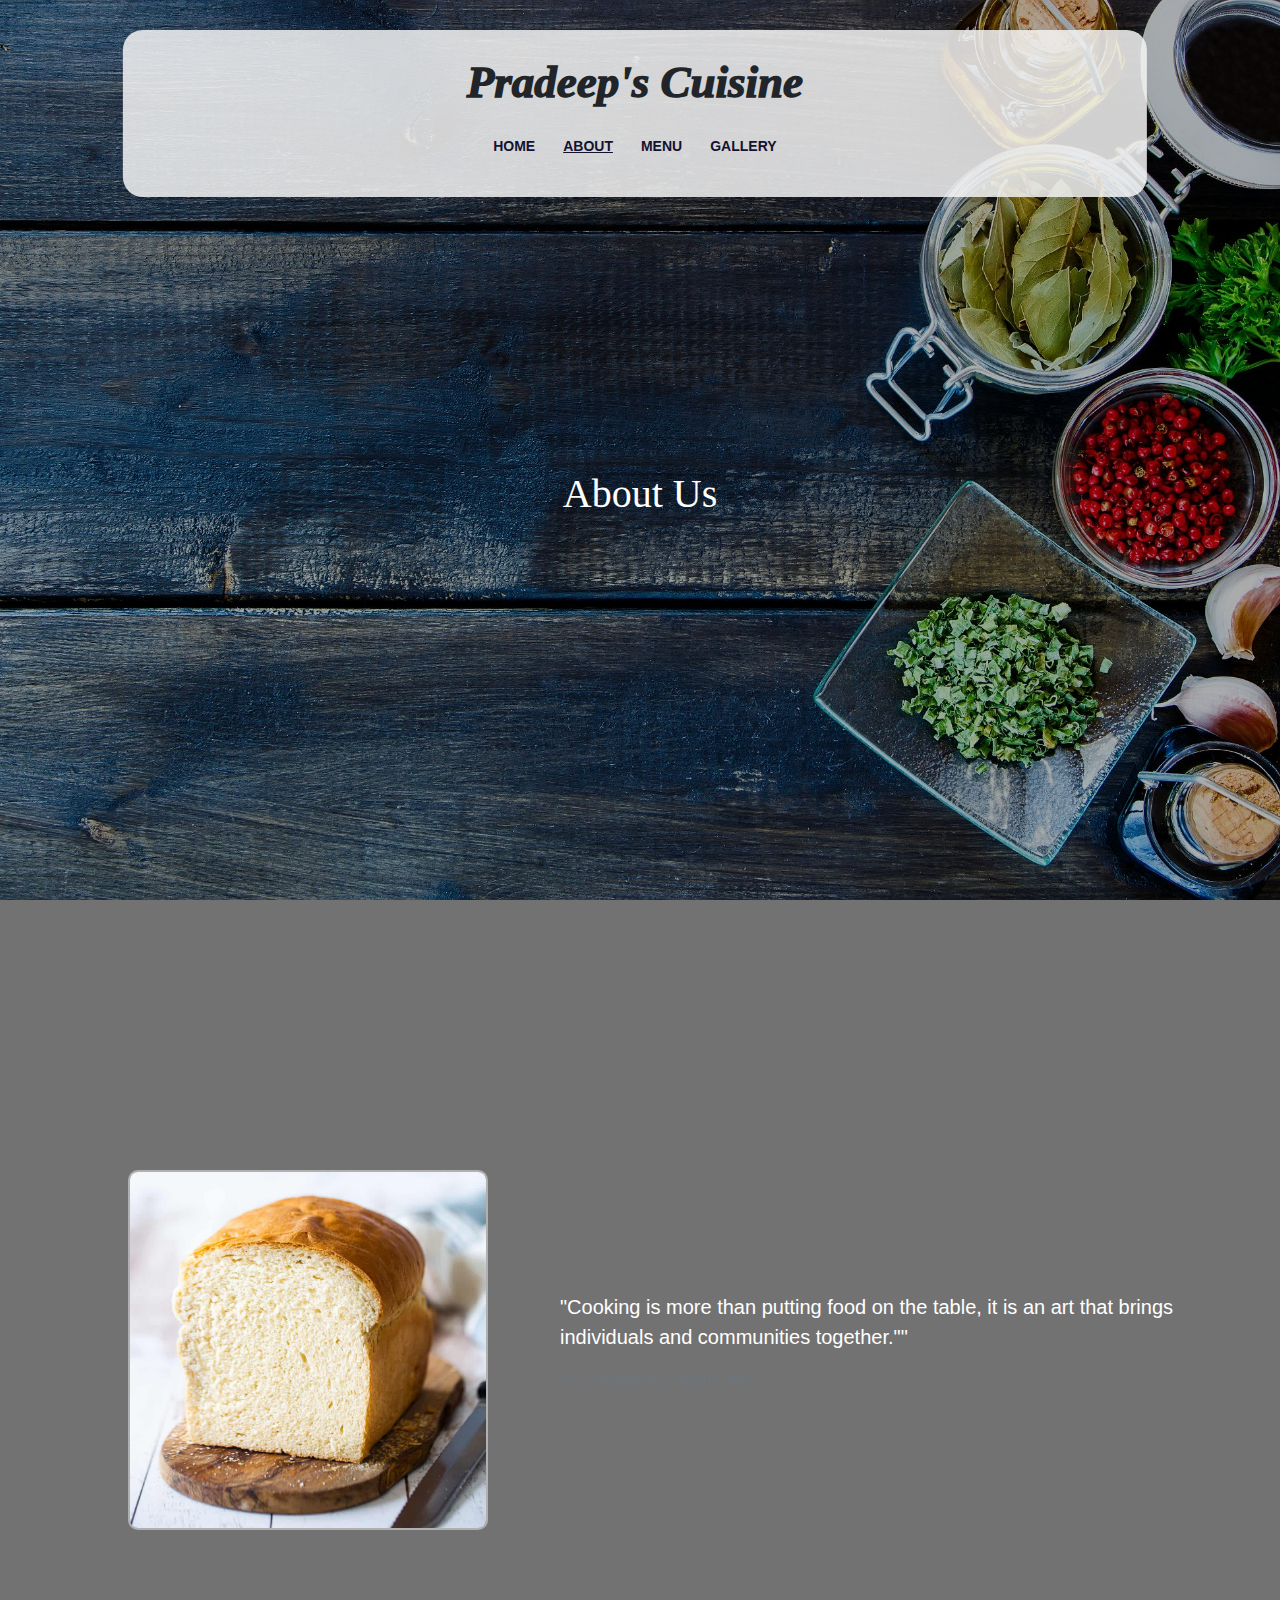
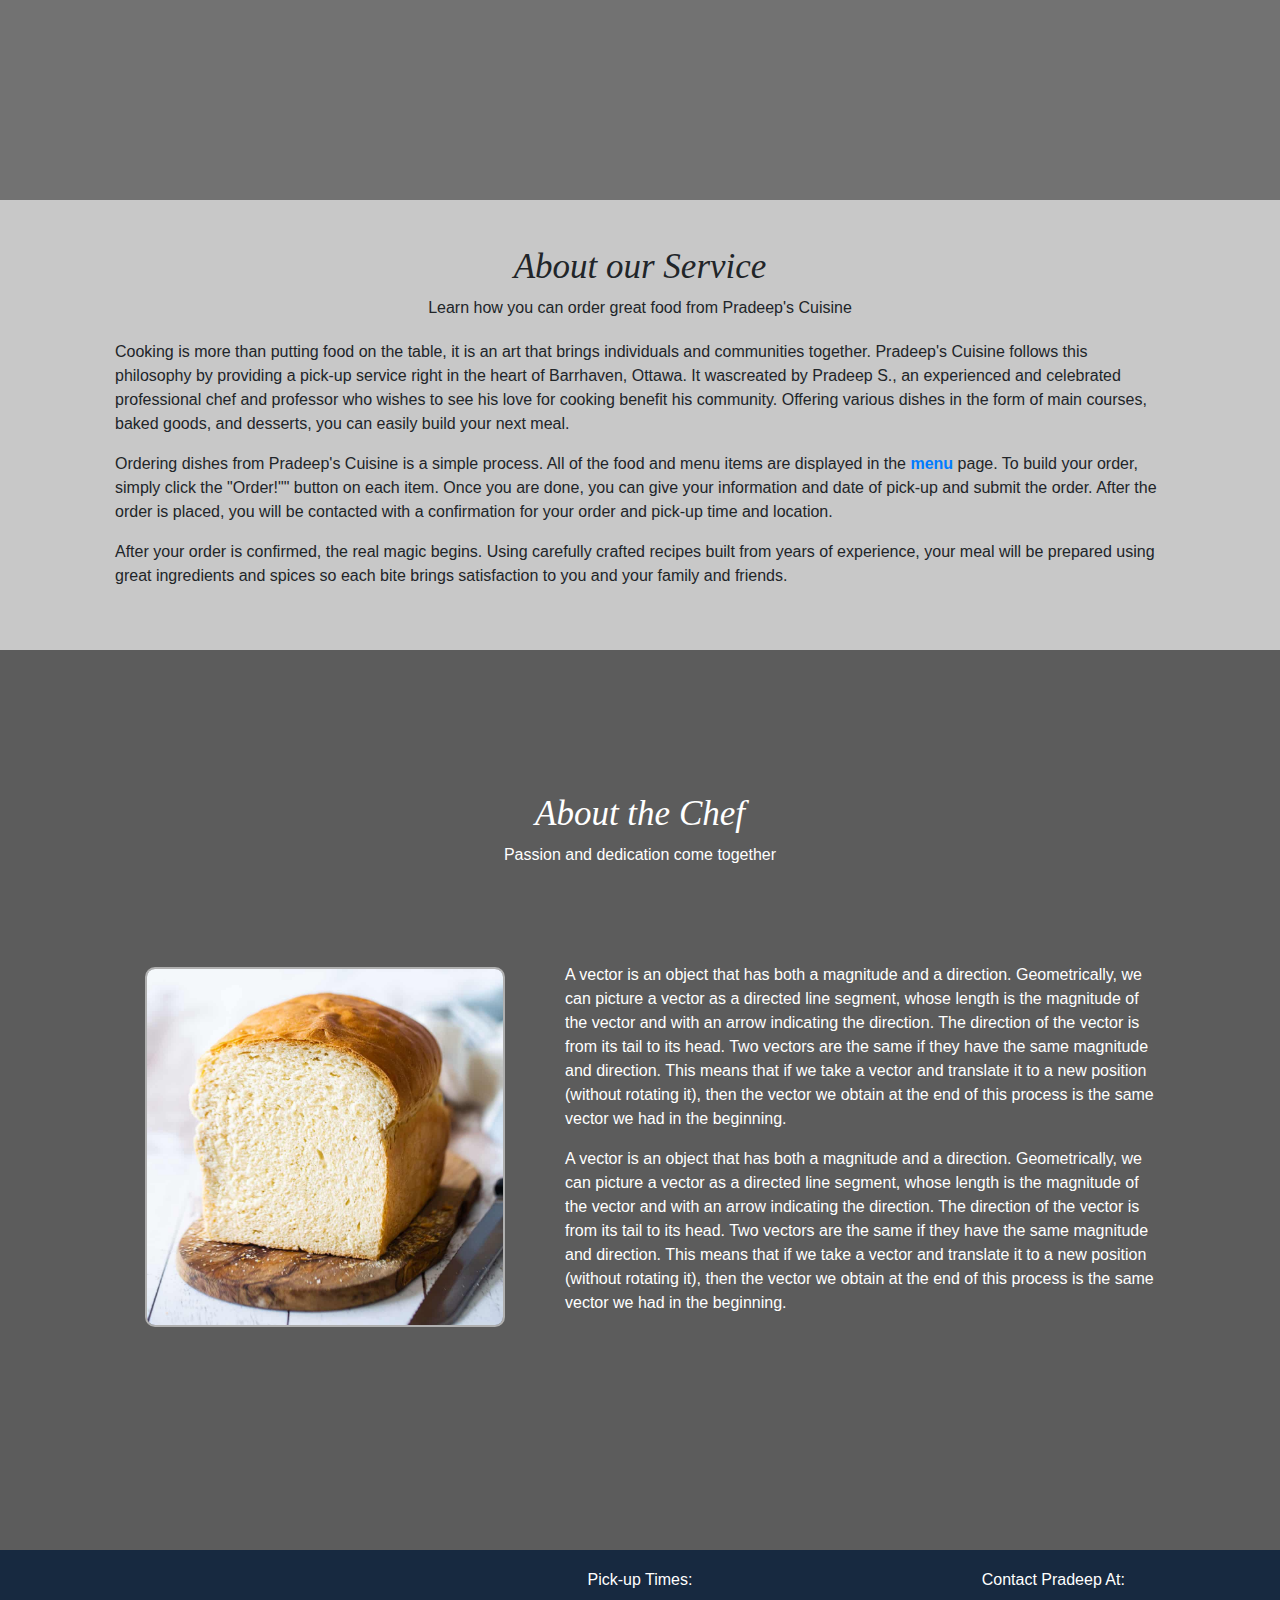
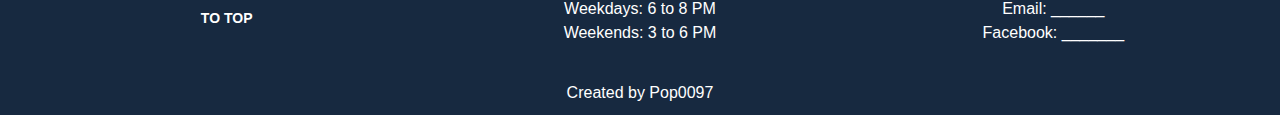
<file: about.html>
<!DOCTYPE html>
<html>

<head>
  <meta name="viewport" content="width=device-width, initial-scale=1">
  <title> Pradeep's Cuisine - About</title>
  <!-- links to all required JS and CSS files -->
  <link rel="stylesheet" href="assets/css/bootstrap.min.css">
  <link rel="stylesheet" href="assets/css/style.css">
  <link rel="stylesheet" href="https://cdnjs.cloudflare.com/ajax/libs/animate.css/4.0.0/animate.min.css">
</head>

<body class="about-body">
  <header class="header-area">
    <div class="container">
      <div class="row justify-content-center">
        <h2> Pradeep's Cuisine </h2>
      </div>
      <div class="row justify-content-center">
        <div class="select-menu text-center justify-content-center">
          <table>
            <tr>
              <td> <a href="index.html">Home</a> </td>
              <td> <a class="active" href="about.html">About</a> </td>
              <td> <a href="menu.html">Menu</a></td>
              <td> <a href="gallery.html">Gallery</a></td>
            </tr>
          </table>
        </div>
      </div>
    </div>
  </header>

  <!-- banner starts -->
  <section class="banner-area-about">
    <div class="banner-sub-area text-center">
      <div class="container-fluid">
        <div class="row justify-content-center">
          <div class="col-lg-12 animate__animated animate__fadeIn">
            <h1>About Us</h1>
          </div>
        </div>
      </div>
    </div>
  </section>
  <!-- banner ends -->

  <!-- mission statement starts -->
  <section class="mission-statment-area">
    <div class="mission-statement-sub-area">
      <div class="container">
        <div class="row min-vh-100">
          <div class="col-lg-5 my-auto animate__animated animate__fadeInLeft">
            <img src="assets/images/bread_1.jpg" class="information-area-image center">
          </div>
          <div class="col-md my-auto animate__animated animate__fadeInRight">
            <div class="mission-statmenet-quote">
              <blockquote class="blockquote center">
                <p>
                  "Cooking is more than putting food on the table, it is an art that brings individuals
                  and communities together.""
                </p>
                <footer class="blockquote-footer"> Pradeep S., Head Chef</footer>
              </blockquote>
            </div>
          </div>
        </div>
      </div>
    </div>
  </section>
  <!-- mission statement ends -->

  <!-- service information starts -->
  <section class="service-information-area">
    <div class="container">
      <div class="row" style="min-height:50vh;  padding: 30px;">
        <div class="col-12 my-auto">
          <div class="subtitle-3 text-center animate__animated animate__fadeIn">
            <h3>About our Service</h3>
            <p>Learn how you can order great food from Pradeep's Cuisine</p>
          </div>
          <div class="row">
            <div class="col-12 animate__animated animate__fadeIn my-auto">
              <div class="service-information-text">
                <p>
                  Cooking is more than putting food on the table, it is an art that brings individuals and communities
                  together. Pradeep's Cuisine follows this philosophy by providing a pick-up service right in the heart
                  of Barrhaven, Ottawa. It wascreated by Pradeep S., an experienced and celebrated professional chef and
                  professor who wishes to see his love for cooking benefit his community. Offering various dishes in the form
                  of main courses, baked goods, and desserts, you can easily build your next meal.
                </p>
                <p>
                  Ordering dishes from Pradeep's Cuisine is a simple process. All of the food and menu items are displayed in the
                  <a href="menu.html" class="redirect-link-2">menu</a> page. To build your order, simply click the "Order!"" button on each item. Once you are done, you can give your
                  information and date of pick-up and submit the order. After the order is placed, you will be contacted with a
                  confirmation for your order and pick-up time and location.
                </p>
                <p>
                  After your order is confirmed, the real magic begins. Using carefully crafted recipes built from years of experience,
                  your meal will be prepared using great ingredients and spices so each bite brings satisfaction to you and your
                  family and friends.
                </p>
              </div>
            </div>
          </div>
        </div>
      </div>
    </div>
  </section>
  <!-- service information ends -->

  <!-- chef biography begins -->
  <section class="chef-biography-area">
    <div class="chef-biography-sub-area">
      <div class=" container">
        <div class="row" style="min-height:100vh;  padding: 30px;">
          <div class="col-12 my-auto">
            <div class="subtitle-3 text-center animate__animated animate__fadeIn">
              <h3>About the Chef</h3>
              <p>Passion and dedication come together</p>
            </div>
            <div class="row" style="height:100%">
              <div class="col-12 col-lg-5 my-auto animate__animated animate__fadeInLeft my-auto">
                <img src="assets/images/bread_1.jpg" class="information-area-image center">
              </div>
              <div class="col-12 col-md  my-auto animate__animated animate__fadeInRight my-auto">
                <div class="service-information-text">
                  <p>
                    A vector is an object that has both a magnitude and a direction.
                    Geometrically, we can picture a vector as a directed line segment,
                    whose length is the magnitude of the vector and with an arrow indicating
                    the direction. The direction of the vector is from its tail to its head.
                    Two vectors are the same if they have the same magnitude and direction.
                    This means that if we take a vector and translate it to a new position
                    (without rotating it), then the vector we obtain at the end of this process
                    is the same vector we had in the beginning.
                  </p>
                  <p>
                    A vector is an object that has both a magnitude and a direction.
                    Geometrically, we can picture a vector as a directed line segment,
                    whose length is the magnitude of the vector and with an arrow indicating
                    the direction. The direction of the vector is from its tail to its head.
                    Two vectors are the same if they have the same magnitude and direction.
                    This means that if we take a vector and translate it to a new position
                    (without rotating it), then the vector we obtain at the end of this process
                    is the same vector we had in the beginning.
                  </p>
                </div>
              </div>
            </div>
          </div>
        </div>
      </div>
    </div>
  </section>
  <!-- chef biography ends -->

  <!-- footer starts -->
  <footer class="footer-area-about">
    <div class="footer-widgets-1">
      <div class="container-fluid">
        <div class="row" style="height:100%">
          <div class="col-md text-center" style="padding-top:25px; padding-bottom: 10px;">
            <a href="about.html">To Top</a>
          </div>
          <div class="col-md text-center my-auto">
            <h6>Pick-up Times:</h6>
            <p>Weekdays: 6 to 8 PM<br>
              Weekends: 3 to 6 PM</p>
          </div>
          <div class="col-md text-center my-auto">
            <h6>Contact Pradeep At:</h6>
            <p>Email: ______<br>
              Facebook: _______</p>
          </div>
        </div>
      </div>
    </div>
    <div class="credits-area">
      <div class="container-fluid text-center">
        Created by Pop0097
      </div>
    </div>
  </footer>
  <!-- footer ends -->

</body>

</html>
</file>
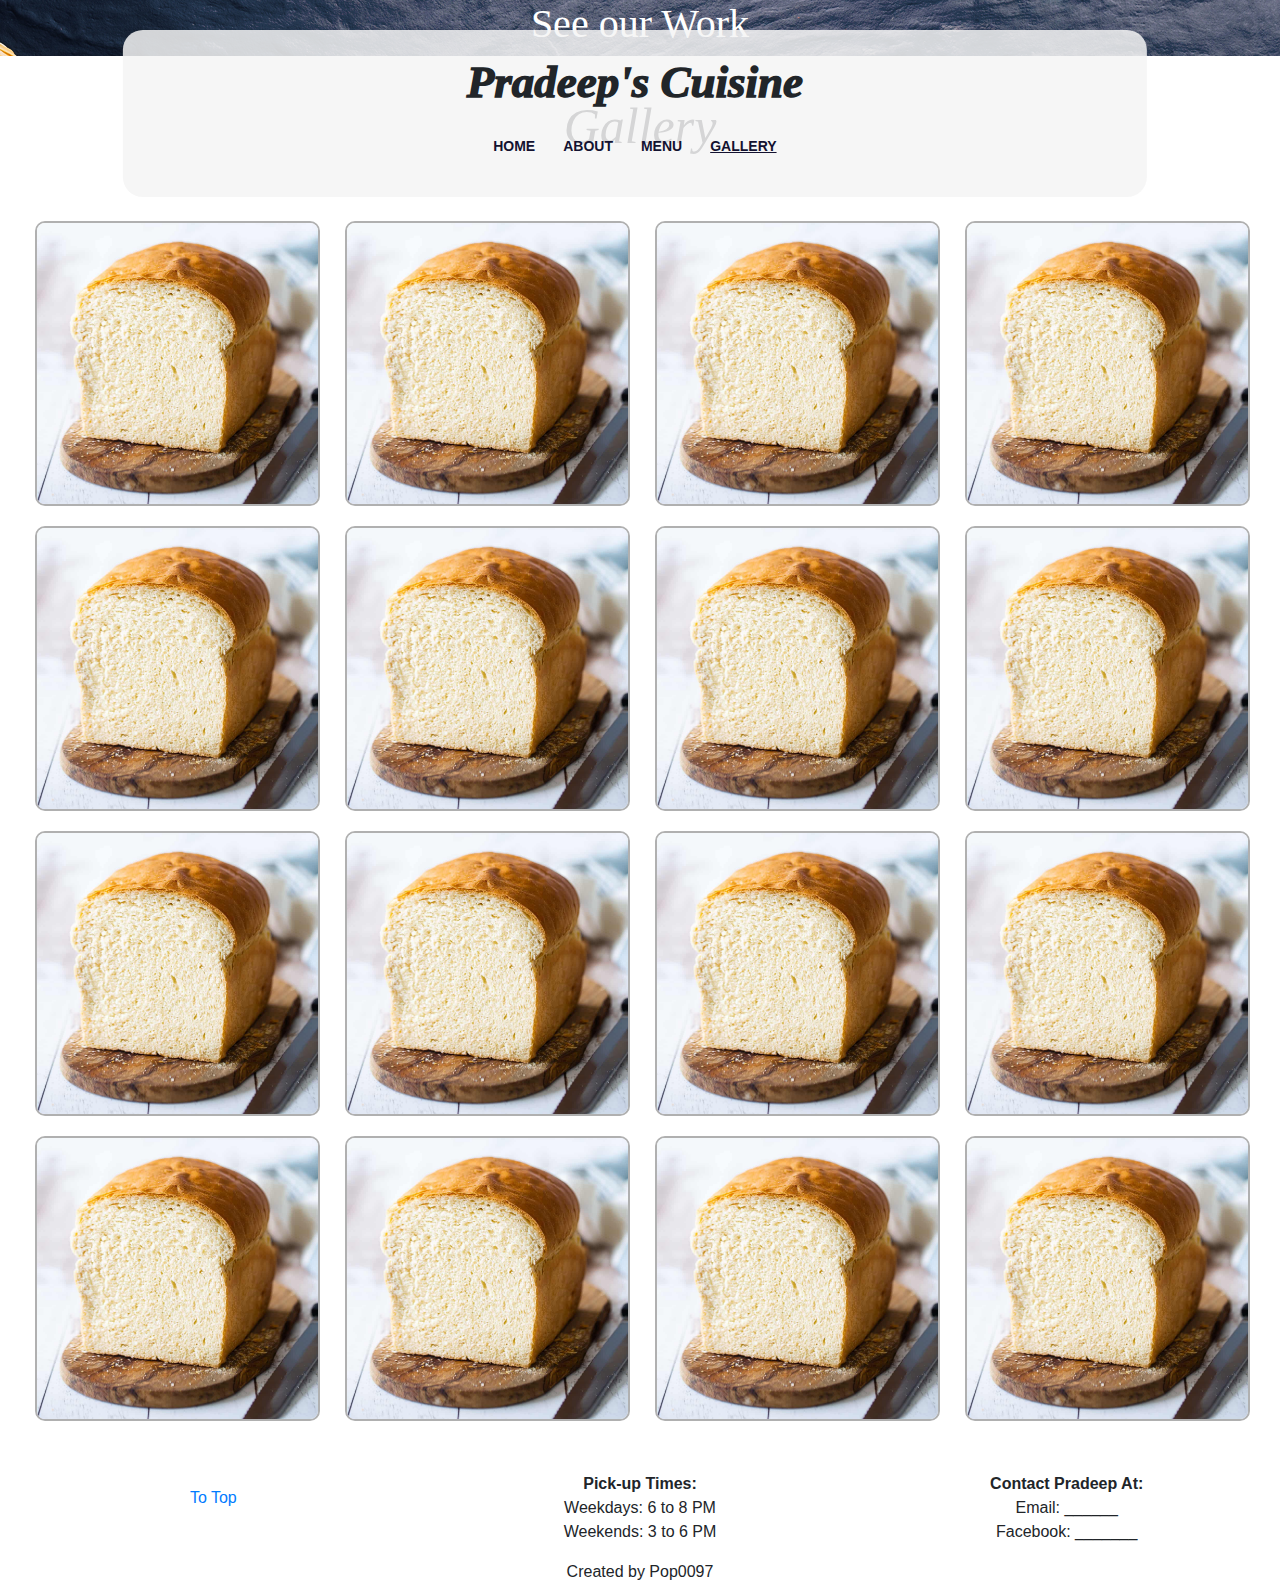
<file: gallery.html>
<!DOCTYPE html>
<html>

<head>
  <meta name="viewport" content="width=device-width, initial-scale=1">
  <title> Pradeep's Cuisine - Menu </title>
  <!-- links to all required JS and CSS files -->
  <link rel="stylesheet" href="assets/css/bootstrap.min.css">
  <link rel="stylesheet" href="assets/css/style.css">
  <link rel="stylesheet" href="https://cdnjs.cloudflare.com/ajax/libs/animate.css/4.0.0/animate.min.css">
  <script defer src="assets/js/main.js"></script>
</head>

<body>
  <header class="header-area">
    <div class="container">
      <div class="row justify-content-center">
        <h2> Pradeep's Cuisine </h2>
      </div>
      <div class="row justify-content-center">
        <div class="select-menu text-center justify-content-center">
          <table>
            <tr>
              <td> <a href="index.html">Home</a> </td>
              <td> <a href="about.html">About</a> </td>
              <td> <a href="menu.html">Menu</a> </td>
              <td> <a class="active" href="gallery.html">Gallery</a></td>
            </tr>
          </table>
        </div>
      </div>
    </div>
  </header>

  <!-- banner starts -->
  <section class="banner-area-gallery text-center">
    <div class="container-fluid">
      <div class="row justify-content-center">
        <div class="col-lg-12 animate__animated animate__fadeIn">
          <h1>See our Work</h1>
        </div>
      </div>
    </div>
  </section>
  <!-- banner ends -->

  <!-- Title starts -->
  <section class="title-area">
    <div class="container-fluid">
      <div class="menu-title-text text-center animate__animated animate__fadeIn">
        <h2>Gallery</h2>
      </div>
    </div>
  </section>
  <!-- Title ends -->

  <!-- Images starts -->
  <section class="images-area animate__animated animate__fadeIn">
    <div class="container-fluid">
      <div class="row">
        <div class="col-6 col-lg-3">
          <div class="image-section center">
            <img src="assets/images/bread_1.jpg" class="images-area-image center">
            <div class="image-description text-center">
              <div class="row" style="height:100%">
                <div class="col-12 my-auto">
                  A vector is an object that has both a magnitude and a direction.
                </div>
              </div>
            </div>
          </div>
        </div>
        <div class="col-6 col-lg-3">
          <div class="image-section center">
            <img src="assets/images/bread_1.jpg" class="images-area-image center">
            <div class="image-description text-center">
              <div class="row" style="height:100%">
                <div class="col-12 my-auto">
                  A vector is an object that has both a magnitude and a direction.
                </div>
              </div>
            </div>
          </div>
        </div>
        <div class="col-6 col-lg-3">
          <div class="image-section center">
            <img src="assets/images/bread_1.jpg" class="images-area-image center">
            <div class="image-description text-center">
              <div class="row" style="height:100%">
                <div class="col-12 my-auto">
                  A vector is an object that has both a magnitude and a direction.
                </div>
              </div>
            </div>
          </div>
        </div>
        <div class="col-6 col-lg-3">
          <div class="image-section center">
            <img src="assets/images/bread_1.jpg" class="images-area-image center">
            <div class="image-description text-center">
              <div class="row" style="height:100%">
                <div class="col-12 my-auto">
                  A vector is an object that has both a magnitude and a direction.
                </div>
              </div>
            </div>
          </div>
        </div>
      </div>
      <div class="row">
        <div class="col-6 col-lg-3">
          <div class="image-section center">
            <img src="assets/images/bread_1.jpg" class="images-area-image center">
            <div class="image-description text-center">
              <div class="row" style="height:100%">
                <div class="col-12 my-auto">
                  A vector is an object that has both a magnitude and a direction.
                </div>
              </div>
            </div>
          </div>
        </div>
        <div class="col-6 col-lg-3">
          <div class="image-section center">
            <img src="assets/images/bread_1.jpg" class="images-area-image center">
            <div class="image-description text-center">
              <div class="row" style="height:100%">
                <div class="col-12 my-auto">
                  A vector is an object that has both a magnitude and a direction.
                </div>
              </div>
            </div>
          </div>
        </div>
        <div class="col-6 col-lg-3">
          <div class="image-section center">
            <img src="assets/images/bread_1.jpg" class="images-area-image center">
            <div class="image-description text-center">
              <div class="row" style="height:100%">
                <div class="col-12 my-auto">
                  A vector is an object that has both a magnitude and a direction.
                </div>
              </div>
            </div>
          </div>
        </div>
        <div class="col-6 col-lg-3">
          <div class="image-section center">
            <img src="assets/images/bread_1.jpg" class="images-area-image center">
            <div class="image-description text-center">
              <div class="row" style="height:100%">
                <div class="col-12 my-auto">
                  A vector is an object that has both a magnitude and a direction.
                </div>
              </div>
            </div>
          </div>
        </div>
      </div>
      <div class="row">
        <div class="col-6 col-lg-3">
          <div class="image-section center">
            <img src="assets/images/bread_1.jpg" class="images-area-image center">
            <div class="image-description text-center">
              <div class="row" style="height:100%">
                <div class="col-12 my-auto">
                  A vector is an object that has both a magnitude and a direction.
                </div>
              </div>
            </div>
          </div>
        </div>
        <div class="col-6 col-lg-3">
          <div class="image-section center">
            <img src="assets/images/bread_1.jpg" class="images-area-image center">
            <div class="image-description text-center">
              <div class="row" style="height:100%">
                <div class="col-12 my-auto">
                  A vector is an object that has both a magnitude and a direction.
                </div>
              </div>
            </div>
          </div>
        </div>
        <div class="col-6 col-lg-3">
          <div class="image-section center">
            <img src="assets/images/bread_1.jpg" class="images-area-image center">
            <div class="image-description text-center">
              <div class="row" style="height:100%">
                <div class="col-12 my-auto">
                  A vector is an object that has both a magnitude and a direction.
                </div>
              </div>
            </div>
          </div>
        </div>
        <div class="col-6 col-lg-3">
          <div class="image-section center">
            <img src="assets/images/bread_1.jpg" class="images-area-image center">
            <div class="image-description text-center">
              <div class="row" style="height:100%">
                <div class="col-12 my-auto">
                  A vector is an object that has both a magnitude and a direction.
                </div>
              </div>
            </div>
          </div>
        </div>
      </div>
      <div class="row">
        <div class="col-6 col-lg-3">
          <div class="image-section center">
            <img src="assets/images/bread_1.jpg" class="images-area-image center">
            <div class="image-description text-center">
              <div class="row" style="height:100%">
                <div class="col-12 my-auto">
                  A vector is an object that has both a magnitude and a direction.
                </div>
              </div>
            </div>
          </div>
        </div>
        <div class="col-6 col-lg-3">
          <div class="image-section center">
            <img src="assets/images/bread_1.jpg" class="images-area-image center">
            <div class="image-description text-center">
              <div class="row" style="height:100%">
                <div class="col-12 my-auto">
                  A vector is an object that has both a magnitude and a direction.
                </div>
              </div>
            </div>
          </div>
        </div>
        <div class="col-6 col-lg-3">
          <div class="image-section center">
            <img src="assets/images/bread_1.jpg" class="images-area-image center">
            <div class="image-description text-center">
              <div class="row" style="height:100%">
                <div class="col-12 my-auto">
                  A vector is an object that has both a magnitude and a direction.
                </div>
              </div>
            </div>
          </div>
        </div>
        <div class="col-6 col-lg-3">
          <div class="image-section center">
            <img src="assets/images/bread_1.jpg" class="images-area-image center">
            <div class="image-description text-center">
              <div class="row" style="height:100%">
                <div class="col-12 my-auto">
                  A vector is an object that has both a magnitude and a direction.
                </div>
              </div>
            </div>
          </div>
        </div>
      </div>
    </div>
  </section>
  <!-- Images end -->

  <!-- footer starts -->
  <footer class="footer-area">
    <div class="footer-widgets">
      <div class="container-fluid">
        <div class="row">
          <div class="col-md text-center" style="padding-top:25px">
            <a href="gallery.html">To Top</a>
          </div>
          <div class="col-md text-center">
            <h6>Pick-up Times:</h6>
            <p>Weekdays: 6 to 8 PM<br>
              Weekends: 3 to 6 PM</p>
          </div>
          <div class="col-md text-center">
            <h6>Contact Pradeep At:</h6>
            <p>Email: ______<br>
              Facebook: _______</p>
          </div>
        </div>
      </div>
    </div>
    <div class="credits-area">
      <div class="container-fluid text-center">
        Created by Pop0097
      </div>
    </div>
  </footer>
  <!-- footer ends -->
</body>

</html>
</file>
<file: assets/css/style.css>
/* code for index.html */
/*code for the header (and any other elements that share the same class/type name)*/
.header-area {
  background-color: rgba(244, 244, 244, 0.85);
  width: 80%;
  position: absolute;
  padding: 20px 0;
  margin-top: 30px;
  border-radius: 20px;
  z-index: 1;
  transform: translate(12%, 0);
}

.header-area h2 {
  font-family: "Playfair Display", serif;
  font-size: 45px;
  font-weight: 1000;
  font-style: italic;
  padding: 5px;
  float: center;
  text-align: center;
}

.select-menu table {
  float: center;
}

.select-menu table tr {
  display: inline;
  position: relative;
}

.select-menu table tr td a {
  color: #131230;
  text-transform: uppercase;
  font-size: 14px;
  font-weight: 600;
  display: inline-block;
  padding: 13px;
  text-decoration: none;
}

.select-menu table tr td a:hover {
  font-weight: 800;
  color: black;
}

.select-menu table tr td a.active {
  text-decoration: underline;
}

/*code for the banner (and any other elements that share the same class/type name)*/
.banner-area-index {
  font-family: "Playfair Display", serif;
  color: white;
  height: 100vh;
  min-height: 500px;
  background-image: url(../images/index-banner.jpg);
  background-attachment: fixed;
  background-position: center;
  background-repeat: no-repeat;
  background-size: cover;
}

.banner-sub-area {
  background-color: rgba(0, 0, 0, 0.3);
  height: 100vh;
  min-height: 500px;
  padding-top: calc(30vh + 200px);
}

.banner-sub-area-2 {
  height: 100vh;
  min-height: 500px;
  padding-top: calc(30vh + 200px);
}

/*code for the "quick information" in index.html(and any other elements that share the same class/type name)*/
.information-area {
  position: relative;
  min-height: 100vh;
  color: white;
  background-color: rgba(40, 46, 52, 0.8);
}

.intro {
  padding: 30px;
  margin-right: 50px;
}

.intro p {
  font-size: 16px;
}

.information-area-subtitle {
  padding-left: 30px;
}

.information-area-subtitle h3 {
  font-family: "Playfair Display", serif;
  font-size: 35px;
  font-style: italic;
}

.information-area-image {
  position: relative;
  margin-top: 80px;
  margin-bottom: 80px;
  height: 360px;
  width: 360px;
  border: 2px solid #b0b0b0;
  border-radius: 10px;
}

@media (max-width:992px) {
  .information-area-image {
    position: relative;
    margin-top: 30px;
    margin-bottom: 20px;
    height: 360px;
    width: 360px;
  }

  .information-area-subtitle {
    margin-top: 10px;
    text-align: center;
  }

  .intro {
    text-align: center;
    margin: 10px;
    margin-right: 10px;
  }
}

@media (max-width:768px) {
  .information-area-image {
    position: relative;
    margin-top: 30px;
    margin-bottom: 20px;
    height: 300px;
    width: 300px;
  }
}

@media (max-width:576px) {
  .information-area-image {
    position: relative;
    margin-top: 30px;
    margin-bottom: 20px;
    height: 260px;
    width: 260px;
  }
}

/*code for the "menu preview" in index.html (and any other elements that share the same class/type name)*/
.menu-preview-area {
  min-height: 100vh;
  margin-top: -5px;
  background-image: url(../images/index-background-image-1.jpg);
  background-attachment: fixed;
  background-position: center;
  background-repeat: no-repeat;
  background-size: cover;
}

.menu-sub-area {
  min-height: 100vh;
  padding-bottom: 100px;
  padding-top: 30px;
  background-color: rgba(0, 0, 0, 0.05);
}

.menu-preview-item {
  margin: 20px;
  padding-bottom: 20px;
}

.item {
  width: 250px;
  background-color: rgba(170, 170, 170);
  border-radius: 20px 20px 20px 20px;
}

.item:hover {
  background-color: #ffcc66;
}

.item:hover h5 {
  font-weight: 1000;
}

.item:hover img {
  -webkit-transform: scale(1.05, 1.05);
  -moz-transform: scale(1.05, 1.05);
  -ms-transform: scale(1.05, 1.05);
  -o-transform: scale(1.05, 1.05);
  transform: scale(1.05, 1.05);
  border-radius: 20px 20px 20px 20px;
}

.menu-preview-image {
  height: 250px;
  width: 250px;
  border-radius: 20px 20px 0 0;
}

.menu-preview-description h5 {
  font-family: "Playfair Display", serif;
  font-size: 20px;
}

.menu-preview-description {
  width: 250px;
  padding-left: 2px;
  padding-right: 2px;
  padding-top: 10px;
  padding-bottom: 10px;
}

.redirect-link {
  font-size: 16px;
  padding-bottom: 40px;
}

.redirect-link a {
  font-weight: 600;
  display: inline-block;
  text-decoration: none;
}

.redirect-link a:hover {
  font-weight: 700;
  text-decoration: none;
}

@media(max-width:992px) {
  .item {
    width: 205px;
  }

  .menu-preview-image {
    height: 205px;
    width: 205px;
  }

  .menu-preview-description {
    width: 205px;
    padding-left: 2px;
    padding-right: 2px;
    padding-top: 10px;
    padding-bottom: 10px;
  }

  .menu-preview-description h5 {
    font-family: "Playfair Display", serif;
    font-size: 20px;
  }
}

@media(max-width:576px) {
  .item {
    width: 190px;
  }

  .menu-preview-image {
    height: 190px;
    width: 190px;
  }

  .menu-preview-description {
    width: 190px;
    padding-left: 2px;
    padding-right: 2px;
    padding-top: 10px;
    padding-bottom: 10px;
  }

  .menu-preview-description h5 {
    font-family: "Playfair Display", serif;
    font-size: 20px;
  }
}

/*code for the "reviews" in index.html (and any other elements that share the same class/type name)*/
.reviews-area {
  min-height: 60vh;
  background-color: rgba(40, 46, 52, 0.8);
}

.reviews {
  display: none;
}

.slideshow-area {
  max-width: 1000px;
  min-height: 275px;
  padding-left: 80px;
  padding-right: 80px;
  padding-top: 40px;
  padding-bottom: 40px;
  margin-bottom: 40px;
  position: relative;
  border: 1px solid black;
  border-radius: 20px;
}

.prev, .next {
  cursor: pointer;
  position: absolute;
  top: 50%;
  width: auto;
  margin-top: -22px;
  padding: 16px;
  color: white;
  font-weight: bold;
  font-size: 18px;
  transition: 0.6s ease;
  border-radius: 0 3px 3px 0;
  user-select: none;
}

.next {
  right: 0;
  border-radius: 9px 0 0 9px;
}

.prev {
  left: 0;
  border-radius: 0 9px 9px 0;
}

.next:hover, .prev:hover {
  background-color: #404040;
}

.text h3 {
  font-size: 30px;
  font-family: "Playfair Display", serif;
}

.text p {
  font-size: 16px;
}

/*code for the "Question" in index.html (and any other elements that share the same class/type name)*/
.question-form-area {
  padding-top: 40px;
  padding-bottom: 40px;
  min-height: 90vh;
  background-image: url(../images/index-background-image-2.jpg);
  background-attachment: fixed;
  background-position: center;
  background-repeat: no-repeat;
  background-size: cover;
}

#myform {
  max-width: 1000px;
  padding-left: 40px;
  padding-right: 40px;
  padding-top: 40px;
  padding-bottom: 40px;
  position: relative;
  border: 1px solid black;
  border-radius: 20px;
}

.question-form-label {
  font-size: 16px;
  font-weight: 1200;
}

#name-input, #email-input, #subject-input {
  width: 100%;
  border-radius: 10px;
  border: 1px solid #b0b0b0;
  height: 40px;
  padding: 10px;
  font-size: 14px;
  margin-bottom: 20px;
}

#message-input {
  width: 100%;
  min-height: 100px;
  max-height: 300px;
  font-size: 14px;
  border-radius: 10px;
  border: 1px solid #b0b0b0;
  padding: 10px;
  margin-bottom: 20px;
}

#submit-button {
  width: 100%;
  border-radius: 10px;
  height: 40px;
  padding: 10px;
  font-size: 14px;
  margin-bottom: 20px;
  background-color: rgba(255, 204, 102);
  border: 1px solid #b0b0b0;
}

#submit-button:hover {
  font-weight: 700;
  font-size: 15px;
}

#submit-button:active {
  color: rgba(205, 154, 52);
  background-color: rgba(205, 154, 52);
}

/*code for about.html*/
/*code for the banner in about.html, menu.html, and gallery.html*/
.banner-area-about {
  font-family: "Playfair Display", serif;
  color: white;
  height: 100vh;
  min-height: 500px;
  background-image: url(../images/about-banner.jpg);
  background-attachment: fixed;
  background-position: center;
  background-repeat: no-repeat;
  background-size: cover;
}

/*code for the mission statement*/
.mission-statment-area {
  min-height: 100vh;
  background-image: url(../images/about-background-image-1.jpg);
  background-attachment: fixed;
  background-position: center;
  background-repeat: no-repeat;
  background-size: cover;
  color: white;
}

.mission-statement-sub-area {
  min-height: 100vh;
  background-color: rgba(0, 0, 0, 0.5);
}

/*code for the service information*/
.service-information-area {
  min-height: 50vh;
  background-color: rgba(200, 200, 200);
}

.service-information-text {
  font-size: 16px;
  display: block;
}

.redirect-link-2 {
  font-weight: 600;
  display: inline-block;
  text-decoration: none;
}

.redirect-link-2:hover {
  font-weight: 700;
  text-decoration: none;
}

/*code for about the chef*/
.chef-biography-area {
  min-height: 100vh;
  padding: 0px;
  background-image: url(../images/about-background-image-2.jpg);
  background-attachment: fixed;
  background-position: center;
  background-repeat: no-repeat;
  background-size: cover;
  color: white;
}

.chef-biography-sub-area {
  min-height: 100vh;
  background-color: rgba(0, 0, 0, 0.6);
}

/*code for menu.html*/
/*code for the banner in menu.html*/
.banner-area-menu {
  font-family: "Playfair Display", serif;
  color: white;
  background-image: url(../images/menu-banner.jpg);
  background-attachment: fixed;
  background-position: center;
  background-repeat: no-repeat;
  background-size: cover;
  height: 100vh;
  min-height: 500px;
}

/*code for the "Title" in menu.html*/
.title-area {
  height: 15vh;
  padding: 40px;
  margin-bottom: 10px;
}

.menu-title-text h2 {
  font-family: "Playfair Display", serif;
  font-size: 50px;
  font-style: italic;
  float: center;
}

/*code for the "items" in menu.html*/
.pre-item-text {
  text-align: center;
}

.tab-content {
  width: 100%;
}

.add-to-cart-button {
  width: 70px;
  border-radius: 10px;
  height: 30px;
  font-size: 14px;
  background-color: #f4f4f4;
  border: 1px solid #b0b0b0;
}

.add-to-cart-button:hover {
  font-weight: 600;
  border: 1px solid #b0b0b0;
}

.disclaimer-text {
  text-align: center;
}

/*Code used for the shoppign cart */
.shopping-cart-area {
  min-height: 30vh;
}

.cart {
  padding-top: 30px;
  padding-left: 30px;
  padding-right: 30px;
  padding-bottom: 10px;
}

.cart-header {
  font-weight: bold;
  font-size: 18px;
}

.cart-column {
  display: flex;
  align-items: center;
  border-bottom: 1px solid white;
  margin-right: 30px;
  padding-bottom: 10px;
  margin-top: 10px;
}

.cart-column-2 {
  display: flex;
  align-items: center;
  border-bottom: 1px solid white;
  margin-right: 0px;
  padding-bottom: 10px;
  margin-top: 10px;
}

.cart-row, .cart-row-2 {
  display: flex;
}

.cart-column-1 {
  display: flex;
  align-items: right;
  margin-right: 30px;
  margin-top: 10px;
}

.cart-column-2-1 {
  display: flex;
  align-items: right;
  margin-right: 0px;
  margin-top: 10px;
}

.cart-item {
  width: 60%;
}

.cart-price {
  width: 20%;
  font-size: 18px;
  color: white;
}

.cart-price-1 {
  width: 20%;
  font-size: 16px;
  color: white;
}

.cart-quantity {
  width: 20%;
}

.cart-item-title {
  color: white;
  font-size: 16px;
  margin-left: 10px;
}

.cart-item-image {
  width: 75px;
  height: auto;
  border-radius: 6px;
}

.text-danger {
  color: white;
  margin-bottom: 0px;
}

.text-danger:hover {
  font-weight: 500;
  margin-bottom: 0px;
}

.cart-quantity-input {
  height: 34px;
  width: 50px;
  border-radius: 5px;
  border: 1px solid #56CCF2;
  background-color: #eee;
  color: #333;
  padding: 0;
  text-align: center;
  font-size: 14px;
}

.cart-row:last-child {
  border-bottom: 1px solid white;
}

.cart-row:last-child .cart-column-2, .cart-row:last-child .cart-column {
  border: none;
}

.cart-row-2 {
  border: none;
}

.cart-total-title {
  font-weight: bold;
  font-size: 18px;
  color: white;
}

.cart-total-price {
  color: white;
  font-size: 18px;
}

@media (max-width: 768px) {
  .cart-item-image {
    width: 0px;
    height: 0px;
  }

  .cart-item-title {
    margin-left: 0px;
  }

  .cart-quantity {
    width: 25%
  }

  .cart-item {
    width: 35%;
  }

  .cart-price {
    width: 30%;
    font-size: 18px;
  }

  .cart-price-1 {
    width: 30%;
    font-size: 16px;
  }
}

/*Code used for the order form*/
.shopping-cart-area {
  background-image: url(../images/menu-background-image-1.jpg);
  background-attachment: fixed;
  background-position: center;
  background-repeat: no-repeat;
  background-size: cover;
}

.cart {
  color: white;
  background-color: rgba(78, 83, 87);
  border-radius: 25px;
}

#pick-day-input, #pick-time-input {
  width: 100%;
  border-radius: 10px;
  border: 1px solid #b0b0b0;
  height: 40px;
  padding: 10px;
  font-size: 14px;
  margin-bottom: 30px;
}

.order-form-label {
  font-weight: 700;
  font-size: 16px;
}

/*Code used in gallery.html*/
/*Code used in banner section */
.banner-area-gallery {
  font-family: "Playfair Display", serif;
  color: white;
  background-image: url(../images/gallery-banner.jpg);
  background-attachment: fixed;
  background-position: center;
  background-repeat: no-repeat;
  background-size: cover;
}

/*code used in the images section*/
.images-area {
  min-height: 100vh;
  padding: 20px;
}

.image-section {
  position: relative;
  width: 285px;
  height: 285px;
  margin-bottom: 20px;
}

.image-description {
  border-radius: 10px;
  padding: 20px;
  visibility: hidden;
  top: 0;
  right: 0;
  width: 285px;
  height: 285px;
  background-color: rgba(0, 0, 0, 0.6);
  color: white;
  opacity: 0;
  position: absolute;
  font-size: 16px;
}

.image-section:hover .image-description {
  visibility: visible;
  opacity: 1;
}

.image-section:hover .images-area-image {
  opacity: 0.5;
}

.images-area-image {
  width: 285px;
  height: 285px;
  position: relative;
  border-radius: 10px;
  border: 2px solid #b0b0b0;
}

@media (max-width:1200px) {
  .images-area-image {
    width: 225px;
    height: 225px;
  }

  .image-section {
    width: 225px;
    height: 225px;
  }

  .image-description {
    width: 225px;
    height: 225px;
  }
}

@media (max-width:992px) {
  .images-area-image {
    width: 295px;
    height: 295px;
  }

  .image-section {
    width: 295px;
    height: 295px;
  }

  .image-description {
    width: 295px;
    height: 295px;
  }
}

@media (max-width:768px) {
  .images-area-image {
    width: 225px;
    height: 225px;
  }

  .image-section {
    width: 225px;
    height: 225px;
  }

  .image-description {
    width: 225px;
    height: 225px;
  }
}

@media (max-width:576px) {
  .images-area-image {
    width: 200px;
    height: 200px;
  }

  .image-section {
    width: 200px;
    height: 200px;
  }

  .image-description {
    width: 200px;
    height: 200px;
  }
}

/*code used in all sections*/
/*code for the footer (and any other elements that share the same class/type name)*/
.footer-area-gallery {
  background-color: rgba(36, 55, 78);
  color: white;
  padding-bottom: 10px;
}

.footer-area-menu {
  background-color: rgba(180, 174, 173);
  color: black;
  padding-bottom: 10px;
}

.footer-area-about {
  background-color: rgba(23, 41, 64);
  color: white;
  padding-bottom: 10px;
}

.footer-area-index {
  background-color: rgba(94, 98, 100);
  color: white;
  padding-bottom: 10px;
}

.footer-widgets-1, .footer-widgets-2 {
  padding: 20px;
}

.footer-widgets-1 a {
  color: white;
  text-transform: uppercase;
  font-size: 14px;
  font-weight: 600;
  display: inline-block;
  padding: 13px;
  text-decoration: none;
}

.footer-widgets-1 a:hover, .footer-widgets-2 a:hover {
  font-weight: 800;
}

.footer-widgets-2 a {
  color: black;
  text-transform: uppercase;
  font-size: 14px;
  font-weight: 600;
  display: inline-block;
  padding: 13px;
  text-decoration: none;
}

.footer-widgets h6 {
  padding: 13px;
  font-weight: 800;
  margin-bottom: -10px;
}

/*code used for body*/
.gallery-body {
  background-color: rgba(200, 200, 200);
}

.about-body {
  background-color: rgba(0, 0, 0, 0.1);
}

.index-body {
  background-color: rgba(0, 0, 0, 0.1);
}

.menu-body {
  background-color: rgba(200, 200, 200);
}

/*General code*/
.center {
  margin-left: auto;
  margin-right: auto;
  display: block;
}

.subtitle {
  margin-top: 40px;
  padding-left: 30px;
}

.subtitle-2 {
  padding-left: 30px;
  margin-bottom: 40px;
}

.subtitle-3 {
  margin-bottom: 20px;
}

.subtitle h3, .subtitle-2 h3, .subtitle-3 h3 {
  font-family: "Playfair Display", serif;
  font-size: 35px;
  font-style: italic;
  float: center;
}

.subtitle p {
  font-size: 16px;
}

.sub-area {
  background-color: rgba(0, 0, 0, 0.2);
  padding-top: 40px;
  padding-bottom: 40px;
  min-height: 90vh;
}
</file>
